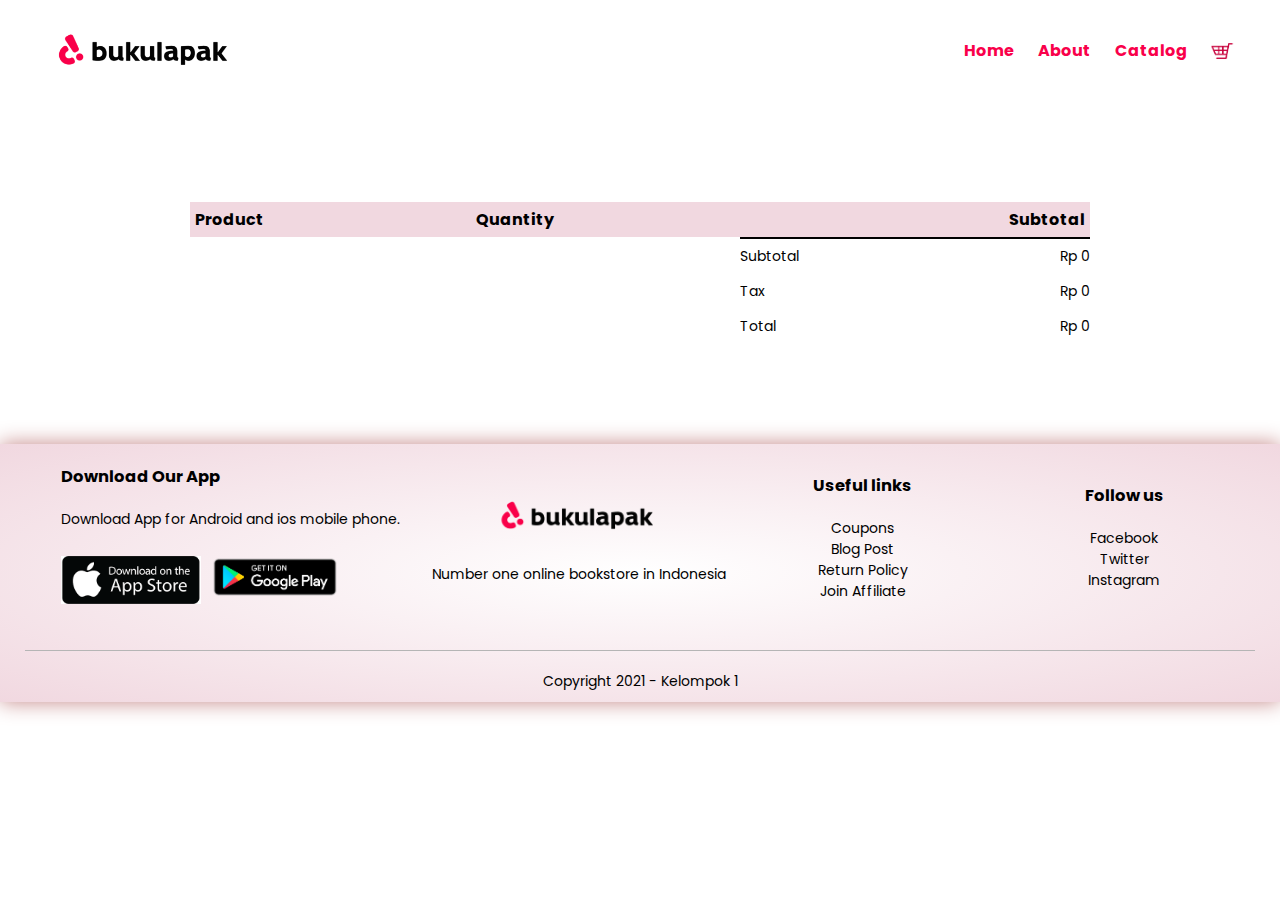
<file: cart.html>
<html lang="en">
  <head>
    <meta charset="UTF-8" />
    <meta http-equiv="X-UA-Compatible" content="IE=edge" />
    <meta name="viewport" content="width=device-width, initial-scale=1.0" />
    <title>Bukulapak</title>
    <link rel="stylesheet" href="style-cart.css" />
    <link rel="preconnect" href="https://fonts.gstatic.com" />
    <link
      href="https://fonts.googleapis.com/css2?family=Poppins&display=swap"
      rel="stylesheet"
    />
    <link
      rel="stylesheet"
      href="https://stackpath.bootstrapcdn.com/font-awesome/4.7.0/css/font-awesome.min.css"
    />
  </head>

  <body>
    <div class="header">
      <div class="container">
        <div class="navbar">
          <div class="logo">
            <img src="Bukulapak2.png" alt="Logo bukulapak" width="200px" />
          </div>
          <nav>
            <ul>
              <li><a href="./index.html">Home</a></li>
              <li><a href="#about">About</a></li>
              <li><a href="./catalog.html">Catalog</a></li>
            </ul>
          </nav>
          <img src="cart.png" alt="cart" width="27px" />
        </div>
      </div>
    </div>

    <!-- CAR ITEMS DETAILS -->
    <div class="small-container cart-page">
      <table id="list-of-cart">
        <tr>
          <th>Product</th>
          <th>Quantity</th>
          <th>Subtotal</th>
        </tr>
      </table>

      <div class="total-price">
        <table>
          <tr>
            <td>Subtotal</td>
            <td id="get-subtotal"></td>
          </tr>
          <tr>
            <td>Tax</td>
            <td id="get-tax"></td>
          </tr>
          <tr>
            <td>Total</td>
            <td id="get-total"></td>
          </tr>
        </table>
      </div>
    </div>

    <!----------------- footer ---------------------->
    <div class="footer">
      <div class="container">
        <div class="row">
          <div class="footer-col-1">
            <h3>Download Our App</h3>
            <p>Download App for Android and ios mobile phone.</p>
            <div class="app-logo">
              <img src="app-store.png" />
              <img src="en_badge_web_generic.png" />
            </div>
          </div>
          <div class="footer-col-2">
            <img src="Bukulapak2.png" />
            <p>Number one online bookstore in Indonesia</p>
          </div>
          <div class="footer-col-3">
            <h3>Useful links</h3>
            <ul>
              <li>Coupons</li>
              <li>Blog Post</li>
              <li>Return Policy</li>
              <li>Join Affiliate</li>
            </ul>
          </div>
          <div class="footer-col-4">
            <h3>Follow us</h3>
            <ul>
              <li>Facebook</li>
              <li>Twitter</li>
              <li>Instagram</li>
            </ul>
          </div>
        </div>
        <hr />
        <p class="copyright">Copyright 2021 - Kelompok 1</p>
      </div>
    </div>

    <script src="./cart.js"></script>
  </body>
</html>
</file>
<file: style-cart.css>
* {
  margin: 0;
  padding: 0;
  box-sizing: border-box;
}

.navbar {
  display: flex;
  align-items: center;
  padding: 20px;
  /* border: 2px solid; */
}

nav {
  flex: 1;
  text-align: right;
}

nav ul {
  display: inline-block;
  list-style-type: none;
}

nav ul li {
  display: inline-block;
  margin-right: 20px;
  font-family: "Poppins", sans-serif;
  /* transition: 10s; */
}

nav ul li :hover {
  color: black;
}

a {
  text-decoration: none;
  color: #f9004a;
  font-weight: bold;
  font-family: "Poppins", sans-serif;
  transition: color 0.5s;
}

a:hover {
  color: black;
}

.click-remove {
  text-decoration: none;
  color: #f9004a;
  font-weight: bold;
  font-family: "Poppins", sans-serif;
  transition: color 0.5s;
}

.click-remove:hover {
  color: black;
}

.counter-container {
  display: flex;
}

.counter-button {
  font-size: 20px;
  font-weight: 900;
  border: 1px solid grey;
  border-radius: 50%;
  width: 27px;
  height: 27px;
  justify-content: center;
  align-items: center;
  display: flex;
  cursor: pointer;
}

.counter-text {
  margin: 0 20px;
  font-size: 22px;
  color: grey;
  width: 26px;
  text-align: center;
}

.container {
  max-width: 1300px;
  margin: auto;
  padding-left: 25px;
  padding-right: 25px;
  /* border: 2px solid; */
}

.row {
  display: flex;
  align-items: center;
  flex-wrap: wrap;
  justify-content: space-around;
  /* border: 2px solid; */
  margin-left: 30px;
}

.col-2 {
  flex-basis: 50%;
  min-width: 300px;
  /* border: 2px solid; */
}

.col-2 img {
  max-width: 100%;
  /* padding: 20px 0; */
}

/* .header {
    background: radial-gradient(#fff, #f1d8e0);
    box-shadow: 0px 0px 20px #c48787;

} */

/* ----------------- footer -------------------- */
.footer {
  background: radial-gradient(#fff, #f1d8e0);
  color: black;
  font-size: 14px;
  padding: 20px 0 10px;
  box-shadow: 0px 0px 20px #c48787;
  margin: 40px;
  width: 100%;
  /* border: 2px solid; */
  /* bottom: 0px; */
  /* position: absolute; */
  margin-left: 0px;
  /* margin-bottom: 0px; */
  font-family: "Poppins", sans-serif;
  margin-bottom: 0px;
}

.footer p {
  color: #000000;
}

.footer h3 {
  color: black;
  margin-bottom: 20px;
}

.footer-col-1,
.footer-col-2,
.footer-col-3,
.footer-col-4 {
  min-width: 250px;
  margin-bottom: 20px;
}

.footer-col-1 {
  flex-basis: 30%;
}

.footer-col-2 {
  flex-basis: 1;
  text-align: center;
}

.footer-col-2 img {
  width: 180px;
  margin-bottom: 20px;
}

.footer-col-3,
.footer-col-4 {
  flex-basis: 12%;
  text-align: center;
}

ul {
  list-style-type: none;
}

.app-logo {
  margin-top: 20px;
}

.app-logo img {
  width: 140px;
}

.footer hr {
  border: none;
  background: #b5b5b5;
  height: 1px;
  margin: 20px 0;
}

.copyright {
  text-align: center;
}

/* ------CART ITEM----- */

.cart-page {
  margin: 80px 170px;
  /* border: 2px solid; */
  padding: 20px;
}

table {
  width: 100%;
  border-collapse: collapse;
}

.cart-info {
  display: flex;
  flex-wrap: wrap;
}

th {
  text-align: left;
  padding: 5px;
  color: black;
  background-color: #f1d8e0;
  font-family: "Poppins", sans-serif;
}

.cart-info img {
  padding-top: 10px;
  width: 70px;
  /* border: 2px solid; */
}

.cart-info div {
  /* border: 2px solid; */
  padding-top: 35px;
  padding-left: 20px;
  font-family: "Poppins", sans-serif;
  font-size: 14px;
}

.cart-info a {
  font-size: 12px;
}

td input {
  width: 40px;
  height: 30px;
  padding: 5px;
}

td {
  font-size: 14px;
  font-family: "Poppins", sans-serif;
}

.total-price {
  display: flex;
  justify-content: flex-end;
}

.total-price table {
  border-top: 2px black solid;
  width: 100%;
  max-width: 350px;
  font-family: "Poppins", sans-serif;
  font-size: 12px;
  line-height: 35px;
}

td:last-child {
  text-align: right;
}

th:last-child {
  text-align: right;
}
</file>
